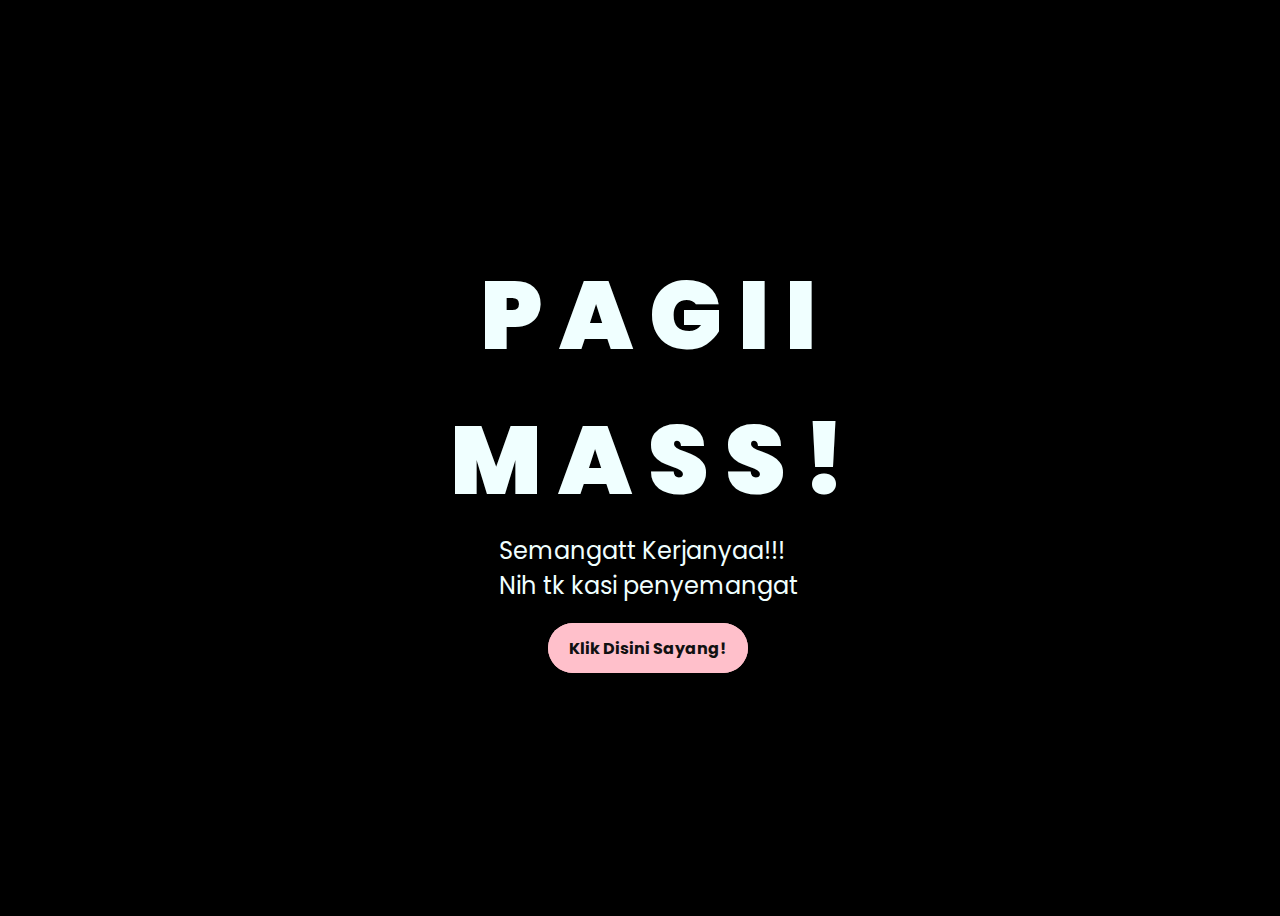
<file: index.html>
<!DOCTYPE html>
<html lang="en">
<head>
    <meta charset="UTF-8">
    <meta http-equiv="X-UA-Compatible" content="IE=edge">
    <meta name="viewport" content="width=device-width, initial-scale=1.0">
    <link rel="stylesheet" href="css/style.css">
    <link rel="icon" href="img/flowers.png" type="image/x-icon">
    <title>Flowers</title>
</head>
<body>
    <div class="greetings">
    <!-- silahkan menambah kata sesuai keinginan dengan <span>text...</span -->
        <span>P</span>
        <span>A</span>
        <span>G</span>
        <span>I</span>
        <span>I</span>
    </div>
    <div class="greetings">
        <!-- silahkan menambah kata sesuai keinginan dengan <span>text...</span -->
            <span>M</span>
            <span>A</span>
            <span>S</span>
            <span>S</span>
            <span>!</span>
        </div>
    <div class="description">
        <span>Semangatt Kerjanyaa!!!</span><br>
        <span>Nih tk kasi penyemangat</span>
    </div>
    <div class="button">
        <button class="button">
            <a href="flower.html">Klik Disini Sayang!</a>
        </button>
        
    </div>
</body>
</html>
</file>
<file: css/style.css>
@import url('https://fonts.googleapis.com/css2?family=Poppins:ital,wght@0,500;1,900&display=swap');
*{
    font-family: 'Poppins',cursive;
}
body{
    color: azure;
    width: 100%;
    height: 100vh;
    display: flex;
    flex-direction: column;
    align-items: center;
    justify-content: center;
    background-color: black;
}

.button a {
    font-weight: bold;
}

.greetings{
    font-size: 6rem;
    font-weight: 900;
}
.greetings > span{
    animation: glow 2.5s ease-in-out infinite;
}
@keyframes glow{
    0%, 100%{
        color: #fff;
        text-shadow: 0 0 12px rgb(248, 192, 201), 0 0 50px rgb(247, 151, 167), 0 0 100px rgb(255, 103, 129);
    }
    10%, 90%{
        color: #111;
        text-shadow: none;
    }
}
.greetings > span:nth-child(2){
    animation-delay: .2s ;
}
.greetings > span:nth-child(3){
    animation-delay: .4s ;
}
.greetings > span:nth-child(4){
    animation-delay: .6s;
}
.greetings > span:nth-child(5){
    animation-delay: .8s;
}

.description{
    font-size: 1.5rem;
    margin-bottom: 20px;
}

.button {
    width: 200px;
    height: 50px;
    background-color: pink;
    list-style: none;
    border: none;
    border-radius: 50px;
}

.button:hover {
    background-color: rgb(252, 200, 209);
}

.button a{
    text-decoration: none;
    font-size: 1rem;
    color: #111;
}

@media screen and (max-width:574px){
    .greetings{
        display: block;
        font-size: 3rem;
        font-weight: 500;
        text-align: center;
    }
    .description{
        font-size: 1rem;
    }
    
    .button a{
        font-size: .5rem;
    }
}
</file>
